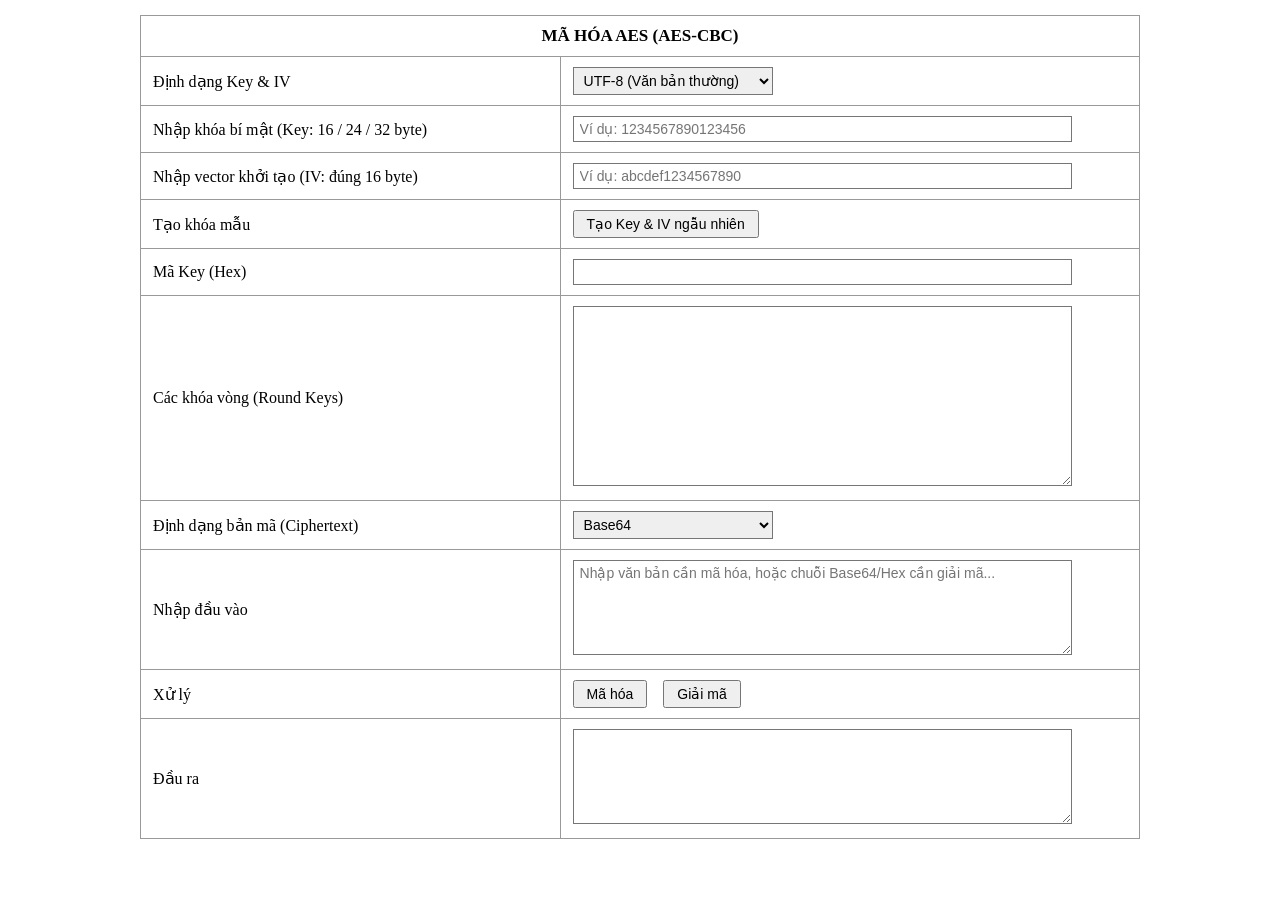
<file: AES_CBC/index.html>
<!DOCTYPE html>
<html lang="vi">

<head>
    <meta charset="UTF-8">
    <title>Mã hóa AES-CBC</title>
    <link rel="stylesheet" href="style.css">
</head>

<body>
    <table>
        <tr>
            <th colspan="2">MÃ HÓA AES (AES-CBC)</th>
        </tr>
        <tr>
            <td>Định dạng Key & IV</td>
            <td>
                <select id="keyFormat">
          <option value="utf8">UTF-8 (Văn bản thường)</option>
          <option value="hex">Hex</option>
          <option value="base64">Base64</option>
        </select>
            </td>
        </tr>
        <tr>
            <td>Nhập khóa bí mật (Key: 16 / 24 / 32 byte)</td>
            <td><input type="text" id="key" placeholder="Ví dụ: 1234567890123456"></td>
        </tr>
        <tr>
            <td>Nhập vector khởi tạo (IV: đúng 16 byte)</td>
            <td><input type="text" id="iv" placeholder="Ví dụ: abcdef1234567890"></td>
        </tr>
        <tr>
            <td>Tạo khóa mẫu</td>
            <td><button id="btnGenKey">Tạo Key & IV ngẫu nhiên</button></td>
        </tr>
        <tr>
            <td>Mã Key (Hex)</td>
            <td><input type="text" id="keyHex" readonly></td>
        </tr>
        <tr>
            <td>Các khóa vòng (Round Keys)</td>
            <td><textarea id="roundKeys" readonly></textarea></td>
        </tr>
        <tr>
            <td>Định dạng bản mã (Ciphertext)</td>
            <td>
                <select id="cipherFormat">
          <option value="base64">Base64</option>
          <option value="hex">Hex</option>
        </select>
            </td>
        </tr>
        <tr>
            <td>Nhập đầu vào</td>
            <td><textarea id="inputText" placeholder="Nhập văn bản cần mã hóa, hoặc chuỗi Base64/Hex cần giải mã..."></textarea></td>
        </tr>
        <tr>
            <td>Xử lý</td>
            <td>
                <button id="btnEncrypt">Mã hóa</button>
                <button id="btnDecrypt">Giải mã</button>
            </td>
        </tr>
        <tr>
            <td>Đầu ra</td>
            <td><textarea id="outputText" readonly></textarea></td>
        </tr>
    </table>

    <script src="script.js"></script>
</body>

</html>
</file>
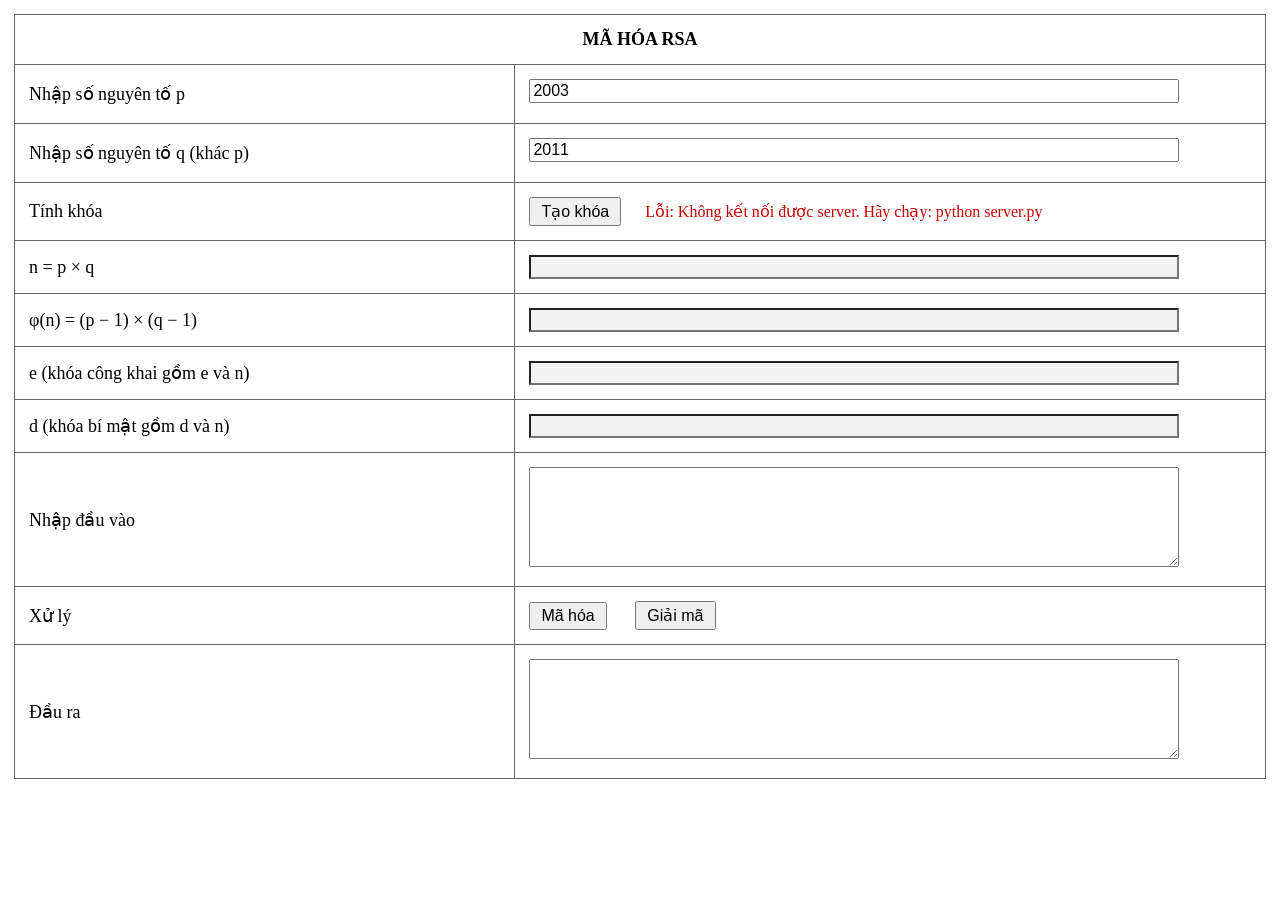
<file: RSA_v1/index.html>
<!DOCTYPE html>
<html lang="vi">
<head>
<meta charset="UTF-8">
<meta name="viewport" content="width=device-width, initial-scale=1">
<title>Mã hóa RSA</title>
<style>
  body  { font-family: "Times New Roman", serif; font-size: 18px; margin: 14px; }
  table { width: 100%; border-collapse: collapse; }
  td    { border: 1px solid #666; padding: 14px; vertical-align: middle; }
  .nhan { width: 40%; }
  .tieude { text-align: center; }
  textarea, input[type=text] { width: 90%; box-sizing: border-box; font-size: 16px; }
  textarea { height: 100px; }
  input[readonly] { background: #f2f2f2; }
  button { font-size: 16px; padding: 3px 10px; margin-right: 24px; }
  .ghichu { font-size: 14px; color: #555; margin-top: 6px; }
  #loi { color: #c00; font-size: 16px; }
</style>
</head>
<body>

<table>
  <tr>
    <td colspan="2" class="tieude">
      <b>MÃ HÓA RSA</b><br>
    </td>
  </tr>
  <tr>
    <td class="nhan">Nhập số nguyên tố p</td>
    <td>
      <input type="text" id="p" value="2003" oninput="xoaKhoa()">
      <div class="ghichu"></div>
    </td>
  </tr>
  <tr>
    <td class="nhan">Nhập số nguyên tố q (khác p)</td>
    <td>
      <input type="text" id="q" value="2011" oninput="xoaKhoa()">
      <div class="ghichu"></div>
    </td>
  </tr>
  <tr>
    <td class="nhan">Tính khóa</td>
    <td><button onclick="taoKhoa()">Tạo khóa</button><span id="loi"></span></td>
  </tr>
  <tr>
    <td class="nhan">n = p × q</td>
    <td><input type="text" id="n" readonly></td>
  </tr>
  <tr>
    <td class="nhan">φ(n) = (p − 1) × (q − 1)</td>
    <td><input type="text" id="phi" readonly></td>
  </tr>
  <tr>
    <td class="nhan">e (khóa công khai gồm e và n)</td>
    <td><input type="text" id="e" readonly></td>
  </tr>
  <tr>
    <td class="nhan">d (khóa bí mật gồm d và n)</td>
    <td><input type="text" id="d" readonly></td>
  </tr>
  <tr>
    <td class="nhan">Nhập đầu vào</td>
    <td><textarea id="dauvao"></textarea></td>
  </tr>
  <tr>
    <td class="nhan">Xử lý</td>
    <td>
      <button onclick="maHoa()">Mã hóa</button>
      <button onclick="giaiMa()">Giải mã</button>
    </td>
  </tr>
  <tr>
    <td class="nhan">Đầu ra</td>
    <td><textarea id="daura" readonly></textarea></td>
  </tr>
</table>

<script>
// Lấy ô nhập theo id cho ngắn gọn
function lay(id) { return document.getElementById(id); }

// Địa chỉ server Python (phải chạy: python server.py)
// Nhờ dòng này, trang mở bằng Live Server hay mở trực tiếp đều dùng được.
const SERVER = "http://localhost:8000";

// Gửi dữ liệu lên server Python và nhận kết quả về
async function goiApi(duongDan, duLieu) {
  let phanHoi;
  try {
    phanHoi = await fetch(SERVER + duongDan, {
      method: "POST",
      headers: { "Content-Type": "application/json" },
      body: JSON.stringify(duLieu)
    });
  } catch (loi) {
    throw new Error("Không kết nối được server. Hãy chạy: python server.py");
  }
  const ketQua = await phanHoi.json();
  if (!phanHoi.ok) throw new Error(ketQua.error);
  return ketQua;
}

// Xóa các ô kết quả (khi người dùng sửa p hoặc q)
function xoaKhoa() {
  lay("n").value = "";
  lay("phi").value = "";
  lay("e").value = "";
  lay("d").value = "";
  lay("loi").textContent = "";
}

// Nút "Tạo khóa": gửi p, q lên server, nhận về n, φ(n), e, d
async function taoKhoa() {
  try {
    const k = await goiApi("/api/generate", { p: lay("p").value, q: lay("q").value });
    lay("loi").textContent = "";
    lay("n").value = k.n;
    lay("phi").value = k.phi;
    lay("e").value = k.e;
    lay("d").value = k.d;
  } catch (loi) {
    xoaKhoa();
    lay("loi").textContent = "Lỗi: " + loi.message;
  }
}

// Nút "Mã hóa": dùng khóa công khai (e, n)
async function maHoa() {
  if (!lay("e").value) {
    lay("daura").value = "Lỗi: hãy nhập p, q rồi bấm Tạo khóa trước";
    return;
  }
  try {
    const kq = await goiApi("/api/encrypt", {
      text: lay("dauvao").value,
      key: lay("e").value + ", " + lay("n").value
    });
    lay("daura").value = kq.result;
  } catch (loi) {
    lay("daura").value = "Lỗi: " + loi.message;
  }
}

// Nút "Giải mã": dùng khóa bí mật (d, n)
async function giaiMa() {
  if (!lay("d").value) {
    lay("daura").value = "Lỗi: hãy nhập p, q rồi bấm Tạo khóa trước";
    return;
  }
  try {
    const kq = await goiApi("/api/decrypt", {
      text: lay("dauvao").value,
      key: lay("d").value + ", " + lay("n").value
    });
    lay("daura").value = kq.result;
  } catch (loi) {
    lay("daura").value = "Lỗi: " + loi.message;
  }
}

// Tự tính khóa với p, q mặc định khi mở trang
taoKhoa();
</script>

</body>
</html>
</file>
<file: AES_CBC/style.css>
body {
    font-family: "Times New Roman", Times, serif;
    font-size: 16px;
    margin: 0 auto;
    padding: 15px;
    background-color: #fff;
    width: 1000px;
    display: flex;
}

table {
    width: 100%;
    border-collapse: collapse;
}

th,
td {
    border: 1px solid #999;
    padding: 10px 12px;
    text-align: left;
    vertical-align: middle;
}

th {
    text-align: center;
    font-weight: bold;
    font-size: 17px;
}

td:first-child {
    width: 42%;
}

input[type="text"],
textarea,
select {
    padding: 4px 6px;
    font-family: Arial, sans-serif;
    font-size: 14px;
    border: 1px solid #767676;
    box-sizing: border-box;
}

input[type="text"],
textarea {
    width: 90%;
}

select {
    min-width: 200px;
}

textarea {
    height: 95px;
    resize: vertical;
}

#keyHex,
#roundKeys {
    font-family: Consolas, "Courier New", monospace;
}

#roundKeys {
    height: 180px;
}

button {
    padding: 4px 12px;
    margin-right: 12px;
    font-size: 14px;
    cursor: pointer;
}
</file>
